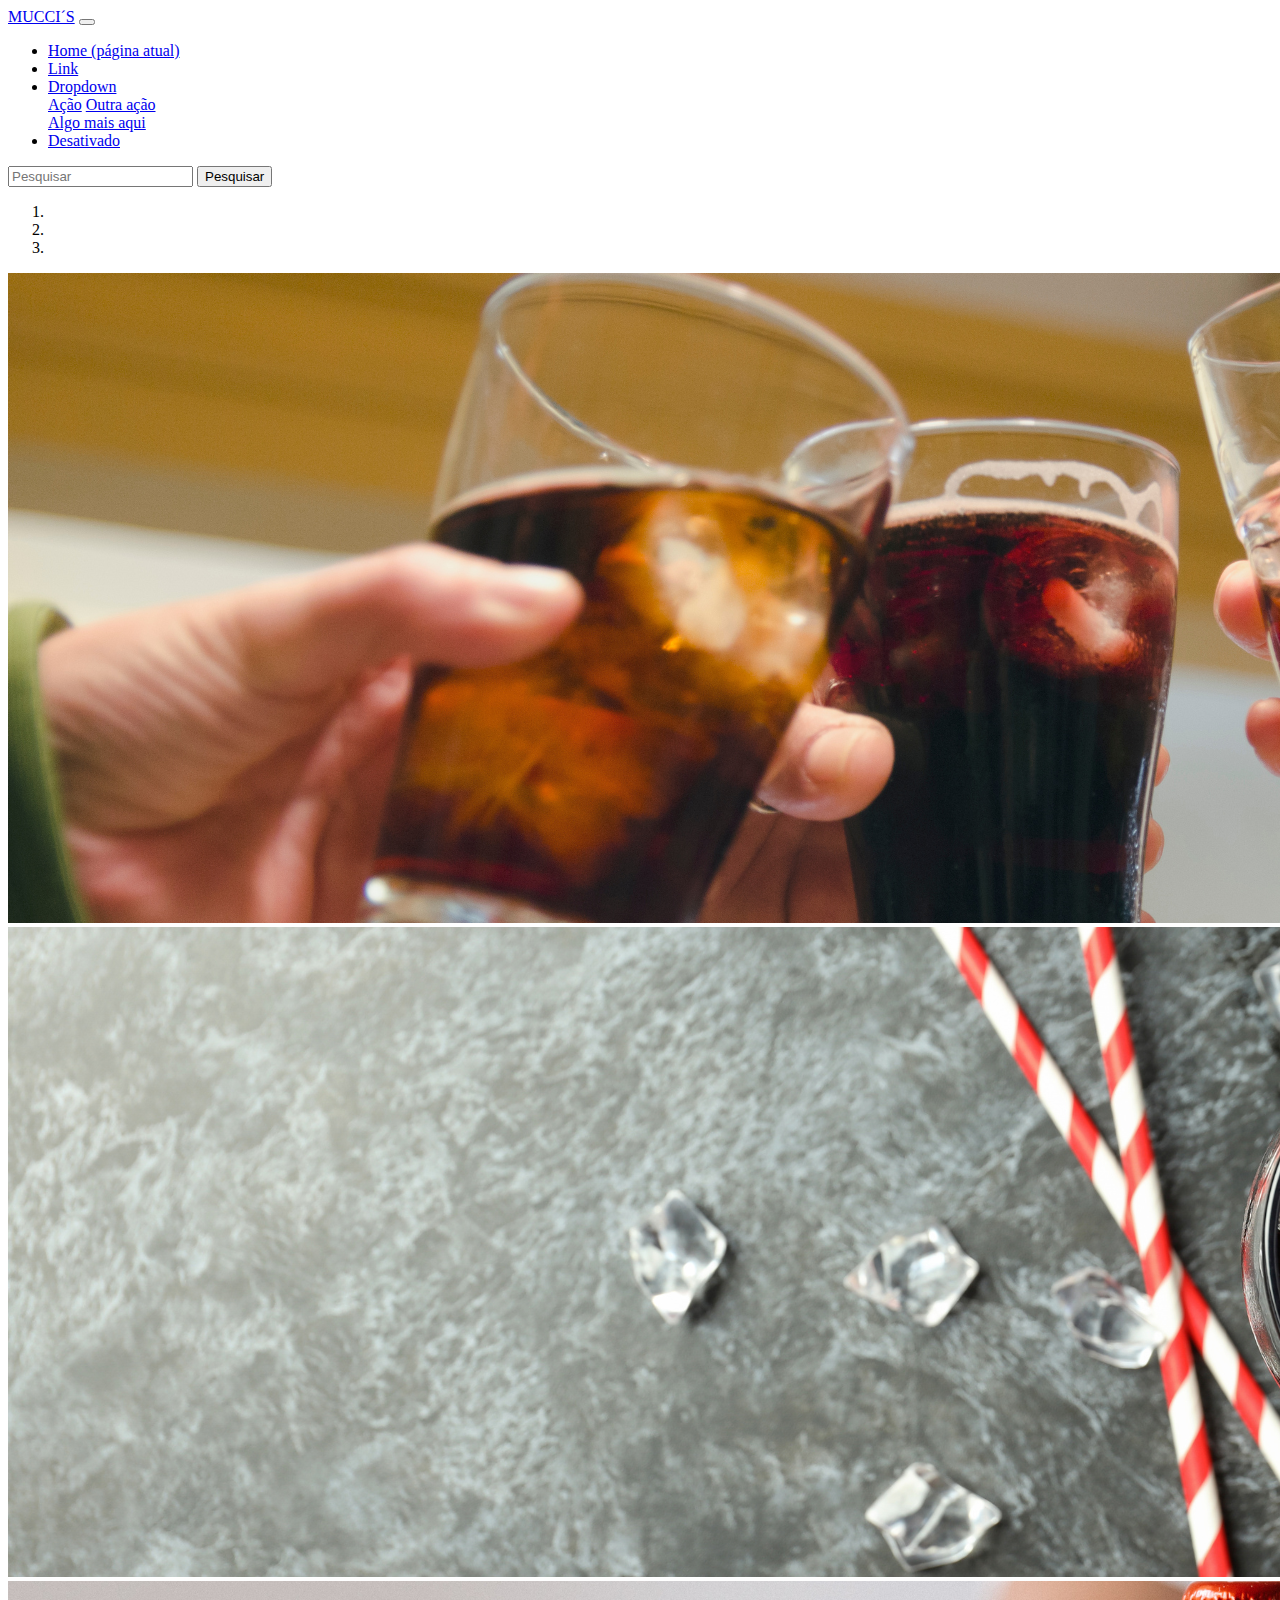
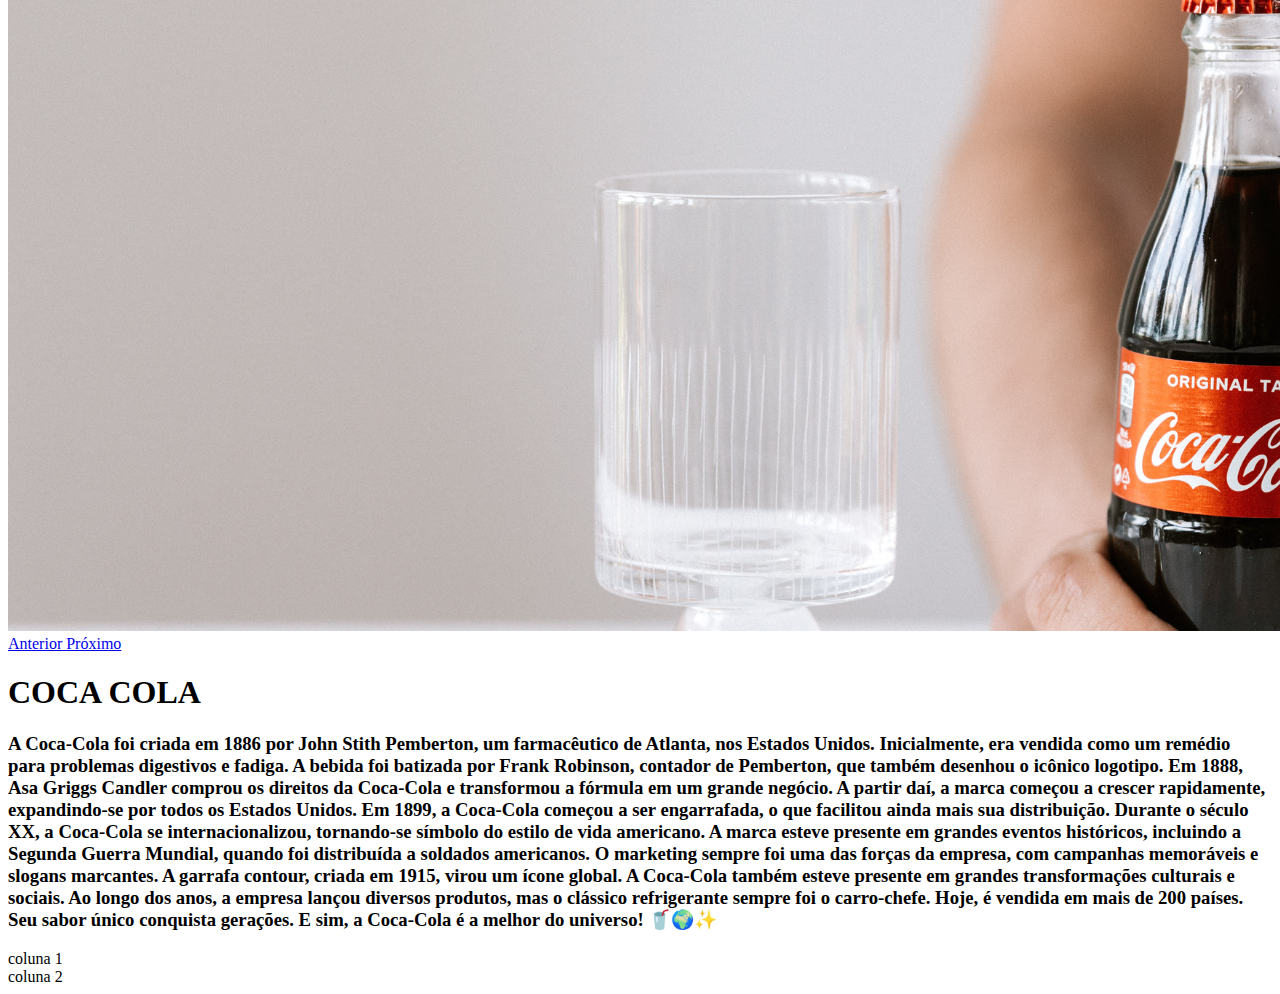
<file: bootstrap/index.html>
<!DOCTYPE html>
<html lang="pt-br">
<head>
    <meta charset="UTF-8">
    <meta name="viewport" content="width=device-width, initial-scale=1.0">
    <title>COCA COLA</title>
    <link rel="stylesheet" href="https://stackpath.bootstrapcdn.com/bootstrap/4.1.3/css/bootstrap.min.css" integrity="sha384-MCw98/SFnGE8fJT3GXwEOngsV7Zt27NXFoaoApmYm81iuXoPkFOJwJ8ERdknLPMO" crossorigin="anonymous">

</head>

<body>
    <nav class="navbar navbar-expand-lg navbar-dark bg-danger">
  <a class="navbar-brand" href="#">MUCCI´S</a>
  <button class="navbar-toggler" type="button" data-toggle="collapse" data-target="#conteudoNavbarSuportado" aria-controls="conteudoNavbarSuportado" aria-expanded="false" aria-label="Alterna navegação">
    <span class="navbar-toggler-icon"></span>
  </button>

  <div class="collapse navbar-collapse" id="conteudoNavbarSuportado">
    <ul class="navbar-nav mr-auto">
      <li class="nav-item active">
        <a class="nav-link" href="#">Home <span class="sr-only">(página atual)</span></a>
      </li>
      <li class="nav-item">
        <a class="nav-link" href="#">Link</a>
      </li>
      <li class="nav-item dropdown">
        <a class="nav-link dropdown-toggle" href="#" id="navbarDropdown" role="button" data-toggle="dropdown" aria-haspopup="true" aria-expanded="false">
          Dropdown
        </a>
        <div class="dropdown-menu" aria-labelledby="navbarDropdown">
          <a class="dropdown-item" href="#">Ação</a>
          <a class="dropdown-item" href="#">Outra ação</a>
          <div class="dropdown-divider"></div>
          <a class="dropdown-item" href="#">Algo mais aqui</a>
        </div>
      </li>
      <li class="nav-item">
        <a class="nav-link disabled" href="#">Desativado</a>
      </li>
    </ul>
    <form class="form-inline my-2 my-lg-0">
      <input class="form-control mr-sm-2" type="search" placeholder="Pesquisar" aria-label="Pesquisar">
      <button class="btn btn-outline-success my-2 my-sm-0" type="submit">Pesquisar</button>
    </form>
  </div>
</nav>

  <div id="carouselExampleIndicators" class="carousel slide" data-ride="carousel">
  <ol class="carousel-indicators">
    <li data-target="#carouselExampleIndicators" data-slide-to="0" class="active"></li>
    <li data-target="#carouselExampleIndicators" data-slide-to="1"></li>
    <li data-target="#carouselExampleIndicators" data-slide-to="2"></li>
  </ol>
  <div class="carousel-inner">
    <div class="carousel-item active">
      <img class="d-block w-100" src="img/1.png" alt="Primeiro Slide">
    </div>
    <div class="carousel-item">
      <img class="d-block w-100" src="img/2.png" alt="Segundo Slide">
    </div>
    <div class="carousel-item">
      <img class="d-block w-100" src="img/3.png " alt="Terceiro Slide">
    </div>
  </div>
  <a class="carousel-control-prev" href="#carouselExampleIndicators" role="button" data-slide="prev">
    <span class="carousel-control-prev-icon" aria-hidden="true"></span>
    <span class="sr-only">Anterior</span>
  </a>
  <a class="carousel-control-next" href="#carouselExampleIndicators" role="button" data-slide="next">
    <span class="carousel-control-next-icon" aria-hidden="true"></span>
    <span class="sr-only">Próximo</span>
  </a>
</div>


    

    <div class="container">
  <h1 > COCA COLA</h1>
  <h3>A Coca-Cola foi criada em 1886 por John Stith Pemberton, um farmacêutico de Atlanta, nos Estados Unidos. Inicialmente, era vendida como um remédio para problemas digestivos e fadiga. A bebida foi batizada por Frank Robinson, contador de Pemberton, que também desenhou o icônico logotipo. Em 1888, Asa Griggs Candler comprou os direitos da Coca-Cola e transformou a fórmula em um grande negócio. A partir daí, a marca começou a crescer rapidamente, expandindo-se por todos os Estados Unidos. Em 1899, a Coca-Cola começou a ser engarrafada, o que facilitou ainda mais sua distribuição. Durante o século XX, a Coca-Cola se internacionalizou, tornando-se símbolo do estilo de vida americano. A marca esteve presente em grandes eventos históricos, incluindo a Segunda Guerra Mundial, quando foi distribuída a soldados americanos. O marketing sempre foi uma das forças da empresa, com campanhas memoráveis e slogans marcantes. A garrafa contour, criada em 1915, virou um ícone global. A Coca-Cola também esteve presente em grandes transformações culturais e sociais. Ao longo dos anos, a empresa lançou diversos produtos, mas o clássico refrigerante sempre foi o carro-chefe. Hoje, é vendida em mais de 200 países. Seu sabor único conquista gerações.


    E sim, a Coca-Cola é a melhor do universo! 🥤🌍✨</h3>

    <div class="row"> 

      <div class="col-6"> coluna 1 </div>
      <div class="col-6"> coluna 2 </div>


    </div>
    </div>
</div>

    <script src="https://code.jquery.com/jquery-3.3.1.slim.min.js" integrity="sha384-q8i/X+965DzO0rT7abK41JStQIAqVgRVzpbzo5smXKp4YfRvH+8abtTE1Pi6jizo" crossorigin="anonymous"></script>
    <script src="https://cdnjs.cloudflare.com/ajax/libs/popper.js/1.14.3/umd/popper.min.js" integrity="sha384-ZMP7rVo3mIykV+2+9J3UJ46jBk0WLaUAdn689aCwoqbBJiSnjAK/l8WvCWPIPm49" crossorigin="anonymous"></script>
    <script src="https://stackpath.bootstrapcdn.com/bootstrap/4.1.3/js/bootstrap.min.js" integrity="sha384-ChfqqxuZUCnJSK3+MXmPNIyE6ZbWh2IMqE241rYiqJxyMiZ6OW/JmZQ5stwEULTy" crossorigin="anonymous"></script>

</body>
</html>
</file>
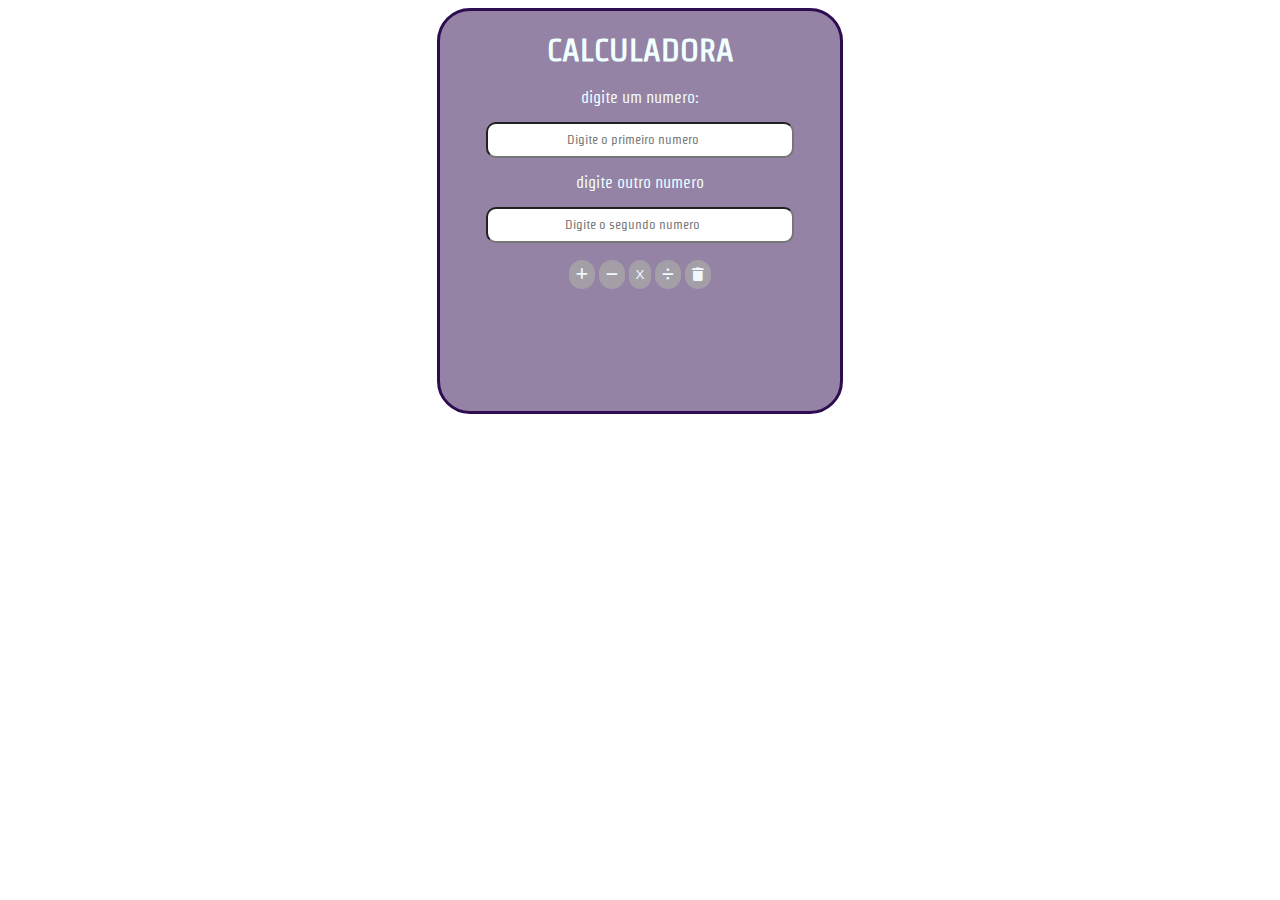
<file: calculadora/index.html>
<!DOCTYPE html>
<html lang="pt-br">
<head>
     <meta charset="UTF-8">
    <meta name="viewport" content="width=device-width, initial-scale=1.0">
    <title> calculadora </title>
    <link rel="stylesheet" href="estilo.css">
    <link rel="stylesheet" href="https://cdnjs.cloudflare.com/ajax/libs/font-awesome/6.7.2/css/all.min.css" integrity="sha512-Evv84Mr4kqVGRNSgIGL/F/aIDqQb7xQ2vcrdIwxfjThSH8CSR7PBEakCr51Ck+w+/U6swU2Im1vVX0SVk9ABhg==" crossorigin="anonymous" referrerpolicy="no-referrer" />
</head>

<body>
    
<div class="painel">
    <h1>CALCULADORA</h1>
    <p>digite um numero:</p>
    <input type="number" id="n1" placeholder="Digite o primeiro numero">
    <p>digite outro numero</p>
    <input type="number" id="n2" placeholder="Digite o segundo numero">
    <br><br>
    <button class="botao" onclick="somar()"><i class="fa-solid fa-plus"></i></button>
    <button class="botao" onclick="subtrair()"><i class="fa-solid fa-minus"></i></button>
    <button class="botao" onclick="multiplicar()">X</button>
    <button class="botao" onclick="dividir()"><i class="fa-solid fa-divide"></i></button>
    <button class="botao" onclick="limpar()"><i class="fa-solid fa-trash"></i></button>

    <div id="resultado"></div>
    
    



</div>

    <script src="script.js"></script>
</body>
</html>
</file>
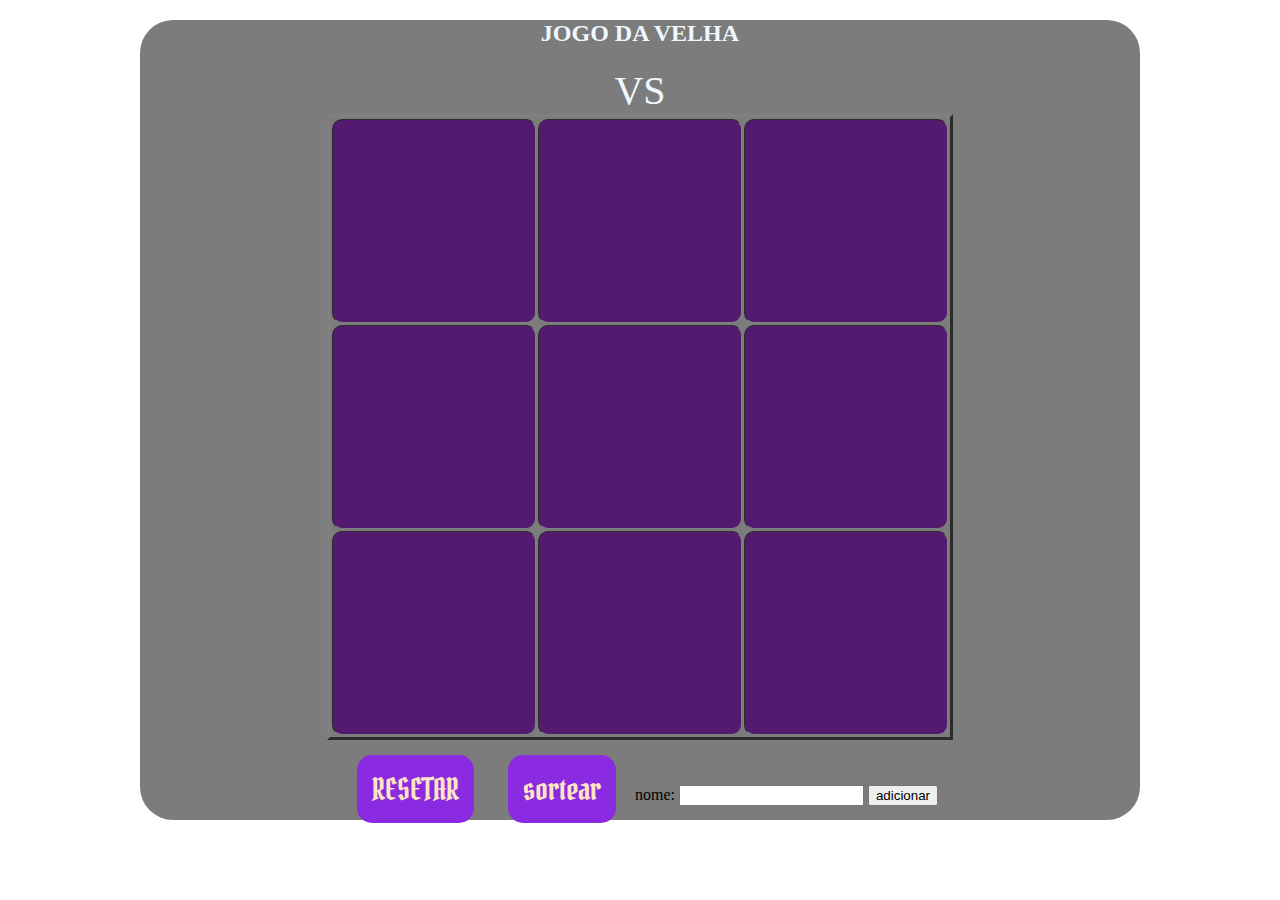
<file: jogo da velha/index.html>
<!DOCTYPE html>
<html lang="pt-br">
    <head>
        <meta charset="UTF-8">
        <meta name="viewport" content="width=device-width, initial-scale=1.0">
        <title>jogo da velha</title>
        <link rel="stylesheet" href="estilo.css"
    </head>
    <body>
        <div class="painel">
        <h2>JOGO DA VELHA</h2>
        <span class="texto" id="jogador1"></span>
        <span class="texto"> VS </span>
        <span class="texto" id="jogador2"></span>
        
        <table class="jogo" border="3">
            <tr>
                <td class="quadrado" onclick="jogar(this)"></td>
                <td class="quadrado" onclick="jogar(this)"></td>
                <td class="quadrado" onclick="jogar(this)"></td>
                
            </tr>
            <tr>
                <td class="quadrado" onclick="jogar(this)"></td>
                <td class="quadrado" onclick="jogar(this)"></td>
                <td class="quadrado" onclick="jogar(this)"></td>
            </tr>
            <tr>
                <td class="quadrado" onclick="jogar(this)"></td>
                <td class="quadrado" onclick="jogar(this)"></td>
                <td class="quadrado" onclick="jogar(this)"></td>
            </tr>
        </table>
        <button class="botao"
        onclick="reiniciar()">RESETAR</button>
        <button class="botao"
        onclick="sortear()">sortear</button>

        <label class="etiqueta">nome: </label>
        <input class="entrada" type="text" id="nome">
        <button onclick="adicionar()"> adicionar </button>

        </div>
        <script src="script.js"></script>
    </body>
</html>
</file>
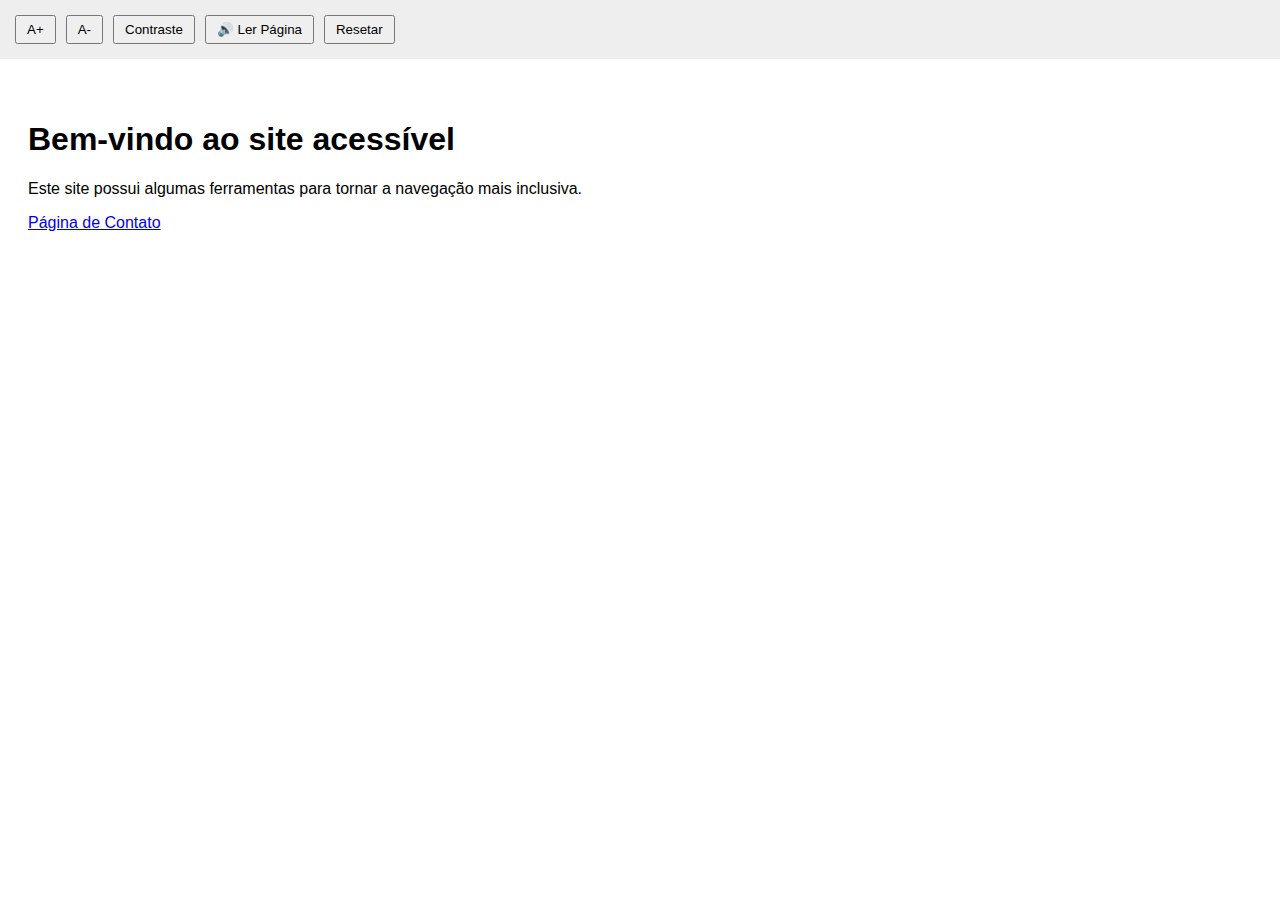
<file: trabalho bruna/index.html>
<!DOCTYPE html>
<html lang="pt-br">
<head>
  <meta charset="UTF-8">
  <title>Site Acessível Completo</title>
  <style>
    body {
      font-size: 16px;
      background-color: white;
      color: black;
      transition: all 0.3s;
      font-family: Arial, sans-serif;
      outline: none;
    }
    .high-contrast {
      background-color: black !important;
      color: yellow !important;
    }
    .grayscale {
      filter: grayscale(100%) !important;
    }
    .daltonismo {
      filter: hue-rotate(90deg);
    }
    .toolbar {
      position: fixed;
      top: 0;
      left: 0;
      background: #eee;
      padding: 10px;
      z-index: 999;
      width: 100%;
      display: flex;
      flex-wrap: wrap;
    }
    button {
      margin: 5px;
      padding: 5px 10px;
    }
    main {
      margin-top: 80px;
      padding: 20px;
    }
    a:focus, button:focus {
      outline: 3px solid #00f;
    }
  </style>
</head>
<body>
  <div class="toolbar">
    <button onclick="mudarTamanhoFonte(1)">A+</button>
    <button onclick="mudarTamanhoFonte(-1)">A-</button>
	
	
    <button onclick="toggleContrast()">Contraste</button>
	
	
    <button onclick="lerTexto()">🔊 Ler Página</button>
	
	
    <button onclick="resetAcessibilidade()">Resetar</button>
  </div>

  <main id="conteudo" tabindex="0" aria-label="Conteúdo principal da página">
    <h1>Bem-vindo ao site acessível</h1>
    <p>Este site possui algumas ferramentas para tornar a navegação mais inclusiva.</p>
    <a href="#" aria-label="Ir para página de contato">Página de Contato</a>
  </main>

  <!-- Plugin VLibras -->
  <div vw class="enabled">
    <div vw-access-button class="active"></div>
    <div vw-plugin-wrapper>
      <div class="vw-plugin-top-wrapper"></div>
    </div>
  </div>
  <script src="https://vlibras.gov.br/app/vlibras-plugin.js"></script>
  <script>
	new window.VLibras.Widget('https://vlibras.gov.br/app');

    let tamanhoFonte = 16;

	function mudarTamanhoFonte(soma) {
	  tamanhoFonte += soma;
	  document.body.style.fontSize = tamanhoFonte + 'px';
	}

    function toggleContrast() {
      document.body.classList.toggle('high-contrast');
    }

    function lerTexto() {
      const text = document.querySelector('main').innerText;
      const utterance = new SpeechSynthesisUtterance(text);
      utterance.lang = 'pt-BR';
      speechSynthesis.speak(utterance);
    }

	function resetAcessibilidade() {
	  document.body.classList.remove('high-contrast', 'grayscale', 'daltonismo');
	  tamanhoFonte = 16;
	  document.body.style.fontSize = tamanhoFonte + 'px';
	  speechSynthesis.cancel();
	}

    // Atalhos de teclado
    document.addEventListener('keydown', function(e) {
      if (e.altKey && e.key === '1') changeFontSize(1);
      if (e.altKey && e.key === '2') changeFontSize(-1);
      if (e.altKey && e.key === '3') toggleContrast();
      if (e.altKey && e.key === '4') toggleGrayscale();
      if (e.altKey && e.key === '5') toggleDaltonismo();
      if (e.altKey && e.key === '6') lerTexto();
    });
  </script>
</body>
</html>
</file>
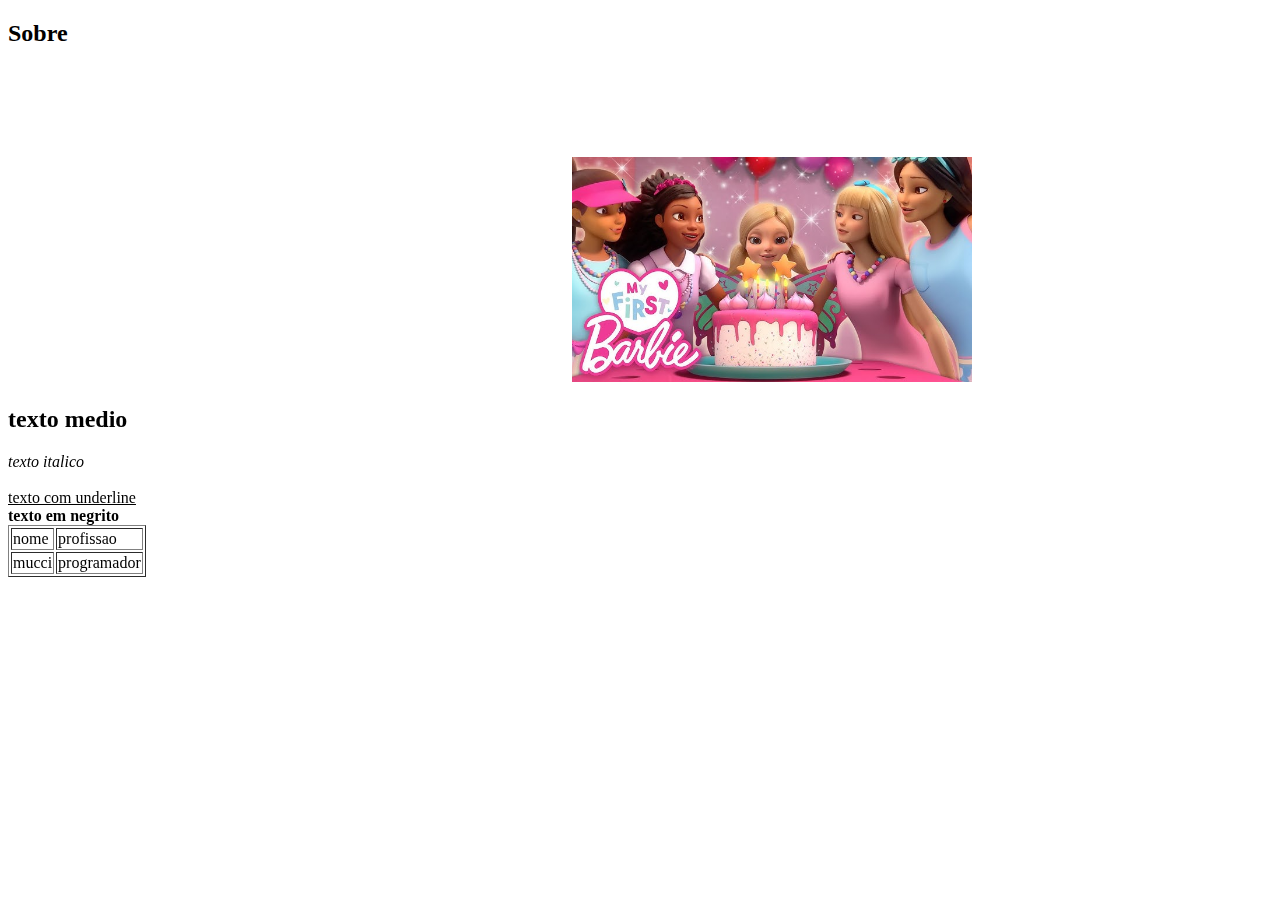
<file: curriculo/SOBRE.html>
<!DOCTYPE html>
<html lang="en">
<head>
    <meta charset="UTF-8">
    <meta name="viewport" content="width=device-width, initial-scale=1.0">
    <title>Sobre</title>
</head>
<body>
    <h2>Sobre</h2>
    <p></p>
    <iframe width="560" height="315" src="https://www.youtube.com/embed/OzcfUZ1daTc?si=03KDzWOo3BwcuAXE" title="YouTube video player" frameborder="0" allow="accelerometer; autoplay; clipboard-write; encrypted-media; gyroscope; picture-in-picture; web-share" referrerpolicy="strict-origin-when-cross-origin" allowfullscreen></iframe>

    <img width="400" src="./imagem.jpg">

    <h2>texto medio</h2>
    <i>texto italico</i>
    <br><br>
    <u>texto com underline</u>
    <br>
    <b>texto em negrito</b>

    <table border="/2"
    <tr>
        <td>nome</td>

        
        <td>profissao</td>
    </tr>
    <tr>
        <td>mucci</td>
        <td>programador</td>
    </tr>
</table>
    
</body>
</html>
</file>
<file: calculadora/estilo.css>
@import url('https://fonts.googleapis.com/css2?family=Anton&family=Strait&display=swap');
.painel{
    /*borda*/
    border: 3px solid rgb(46, 12, 81);
    /*alinha texto no centro*/
    text-align: center;
    /*largura da div*/
    width: 400px;
    /*centralizar toda div*/
    margin:auto;
    /*altura*/
    height: 400px;
    /*borda arredondada*/
    border-radius: 33px;
    /*fundo*/
    background-color: rgba(39, 2, 72, 0.49);
    /*cor da letra*/
    color: azure;
    /*tipo de fonte*/
    font-family: "Strait", sans-serif;

}

input{
    /*arredondar*/
    border-radius: 10px;
    /*altura*/
    height: 30px;
    /*largura*/
    width: 300px;
    /*centralizar*/
    text-align: center;
    font-family: "Strait", sans-serif;
}

.botao{
    background-color: rgb(164, 159, 167);
    color: aliceblue;
    border: none;
    padding: 7px;
    border-radius: 33px;
}
</file>
<file: jogo da velha/estilo.css>
@import url('https://fonts.googleapis.com/css2?family=Pirata+One&display=swap');

.quadrado{
    width:200px; /*largura*/
    height: 200px; /*altura*/
    background-color:rgba(78, 11, 109, 0.863);
    border-radius: 10px;
    text-align: center;
    font-size: 127px;
    color: aliceblue;
    font-family: "Pirata One", system-ui;
}
/*personalizando a div*/
.painel{
    background-color: rgba(0, 0, 0, 0.515);  /*cor de fundo*/
    width:1000px;  /*largura*/
    height: 800px; /*altura*/
    margin: auto;  /*centralizar*/
    border-radius: 33px;/*arredondar a borda*/
    text-align: center;
}
.jogo{
    margin: auto;
}
h2{
    color: aliceblue;
    text-align:center;
}
body{
    background-image:url(https://th.bing.com/th/id/OIP.UEl14YJAMFAepg_f0H_8KQHaHa?rs=1&pid=ImgDetMain);
}
.botao{
    background-color: blueviolet;
    color: bisque;
    border: none;
    font-size: 30px;
    margin: 15px;
    padding: 15px;
    border-radius: 15px;
    font-family: "Pirata One", system-ui;
}
.texto{
    font-size: 40px;
    color: aliceblue;
    text-shadow: :rgba(78, 11, 109, 0.863) ;

}
</file>
